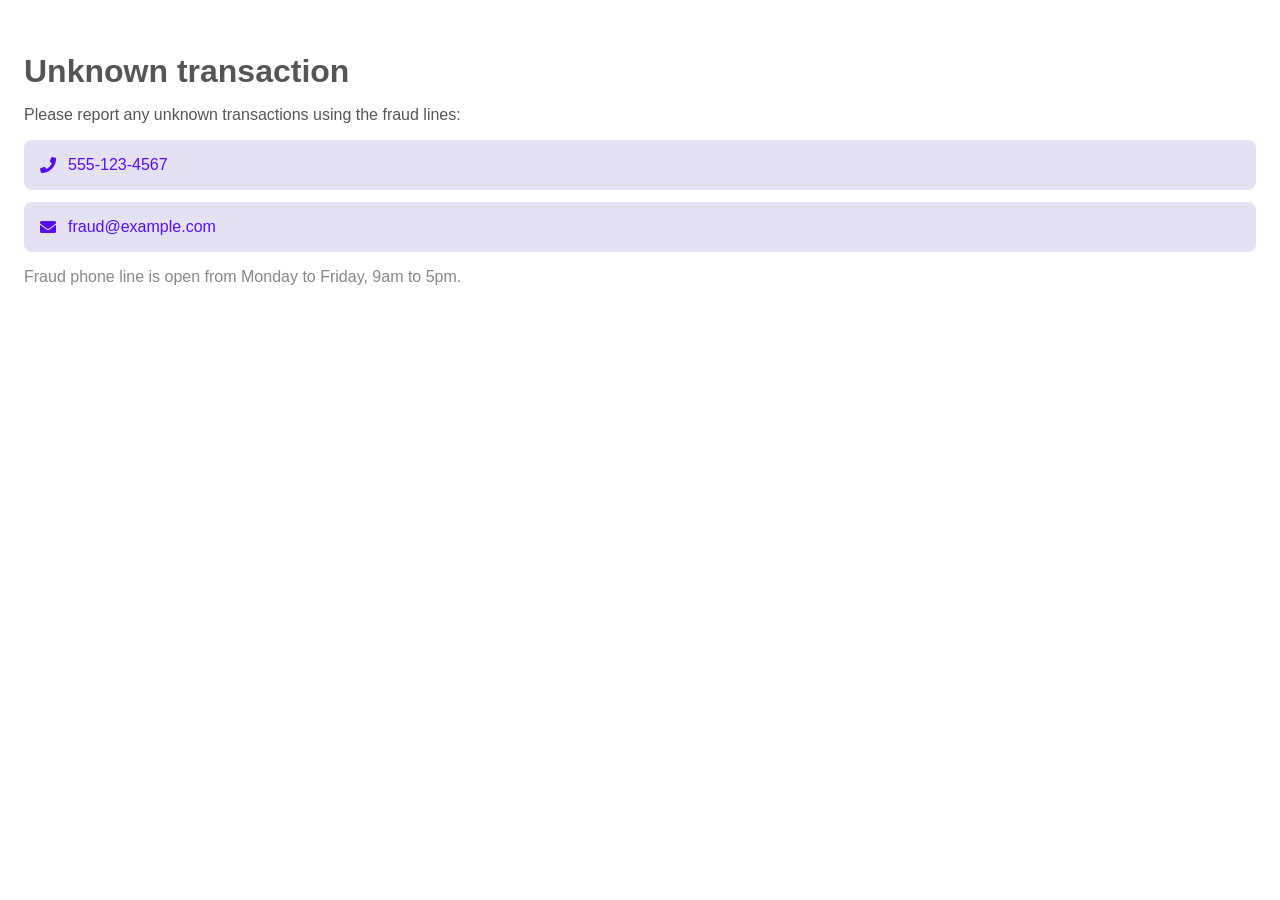
<file: Cobrowse/WebContent/fraud.html>
<!DOCTYPE html>
<html lang="en">

<head>
    <meta charset="UTF-8">
    <meta name="viewport" content="width=device-width, initial-scale=1.0">
    <meta name="color-scheme" content="light dark">
    <title>Unknown transaction</title>
    <link rel="stylesheet" href="styles.css" />
    <link rel="stylesheet" href="https://cdnjs.cloudflare.com/ajax/libs/font-awesome/5.15.3/css/all.min.css" />
    <script src="cobrowse.js" type="text/javascript"></script>
</head>

<body>
    <div class="fraud-container">
        <h1>Unknown transaction</h1>
        <p>Please report any unknown transactions using the fraud lines:</p>

        <div class="contact-card">
            <i class="fas fa-phone"></i>
            <a href="tel:5551234567">555-123-4567</a>
        </div>

        <div class="contact-card">
            <i class="fas fa-envelope"></i>
            <a href="mailto:fraud@example.com">fraud@example.com</a>
        </div>

        <p class="fraud-footnote">Fraud phone line is open from Monday to Friday, 9am to 5pm.</p>
    </div>
</body>

</html>
</file>
<file: Cobrowse/WebContent/styles.css>
:root {
    color-scheme: light dark;
    --cb-bg:         #FFFFFF;
    --cb-surface:    #E4E2F2;
    --cb-primary:    #580DF5;
    --cb-primary-fg: #ffffff;
    --cb-text:       #555555;
}

@media (prefers-color-scheme: dark) {
    :root {
        --cb-bg:         #0E0C24;
        --cb-surface:    #1A1540;
        --cb-primary:    #E0F57F;
        --cb-primary-fg: #580DF5;
        --cb-text:       #ffffff;
    }
}

body {
    background-color: var(--cb-bg);
    color: var(--cb-text);
    font-family: -apple-system, sans-serif;
}

/* Transaction page */

#receipt {
    padding: 1rem;
    display: flex;
    flex-direction: column;
}

.receipt-header {
    display: flex;
    justify-content: space-between;
    align-items: center;
    margin-bottom: 1rem;
}

#title { font-size: 1.25rem; }
#amount { font-size: 1.125rem; color: var(--cb-primary); }
#subtitle { font-size: 0.875rem; opacity: 0.7; }
#category { font-size: 3rem; }

#map { height: 24rem; margin-bottom: 1rem; }
#map.hidden { display: none; }

.receipt-action {
    display: flex;
    justify-content: center;
    margin: 1rem 0;
}

/* Fraud page */

.fraud-container { padding: 1.5rem 1rem; }
.fraud-container h1 { margin-bottom: 1rem; }
.fraud-container > p { margin-bottom: 1rem; }

.contact-card {
    background-color: var(--cb-surface);
    border-radius: 0.5rem;
    padding: 1rem;
    margin-bottom: 0.75rem;
    display: flex;
    align-items: center;
    gap: 0.75rem;
}

.contact-card i, .contact-card a { color: var(--cb-primary); }
.contact-card a { text-decoration: none; }
.fraud-footnote { opacity: 0.7; }

/* Button */

.btn-primary {
    display: inline-block;
    background-color: var(--cb-primary);
    color: var(--cb-primary-fg);
    font-weight: 700;
    padding: 0.625rem 1.5rem;
    border-radius: 9999px;
    text-decoration: none;
}
</file>
